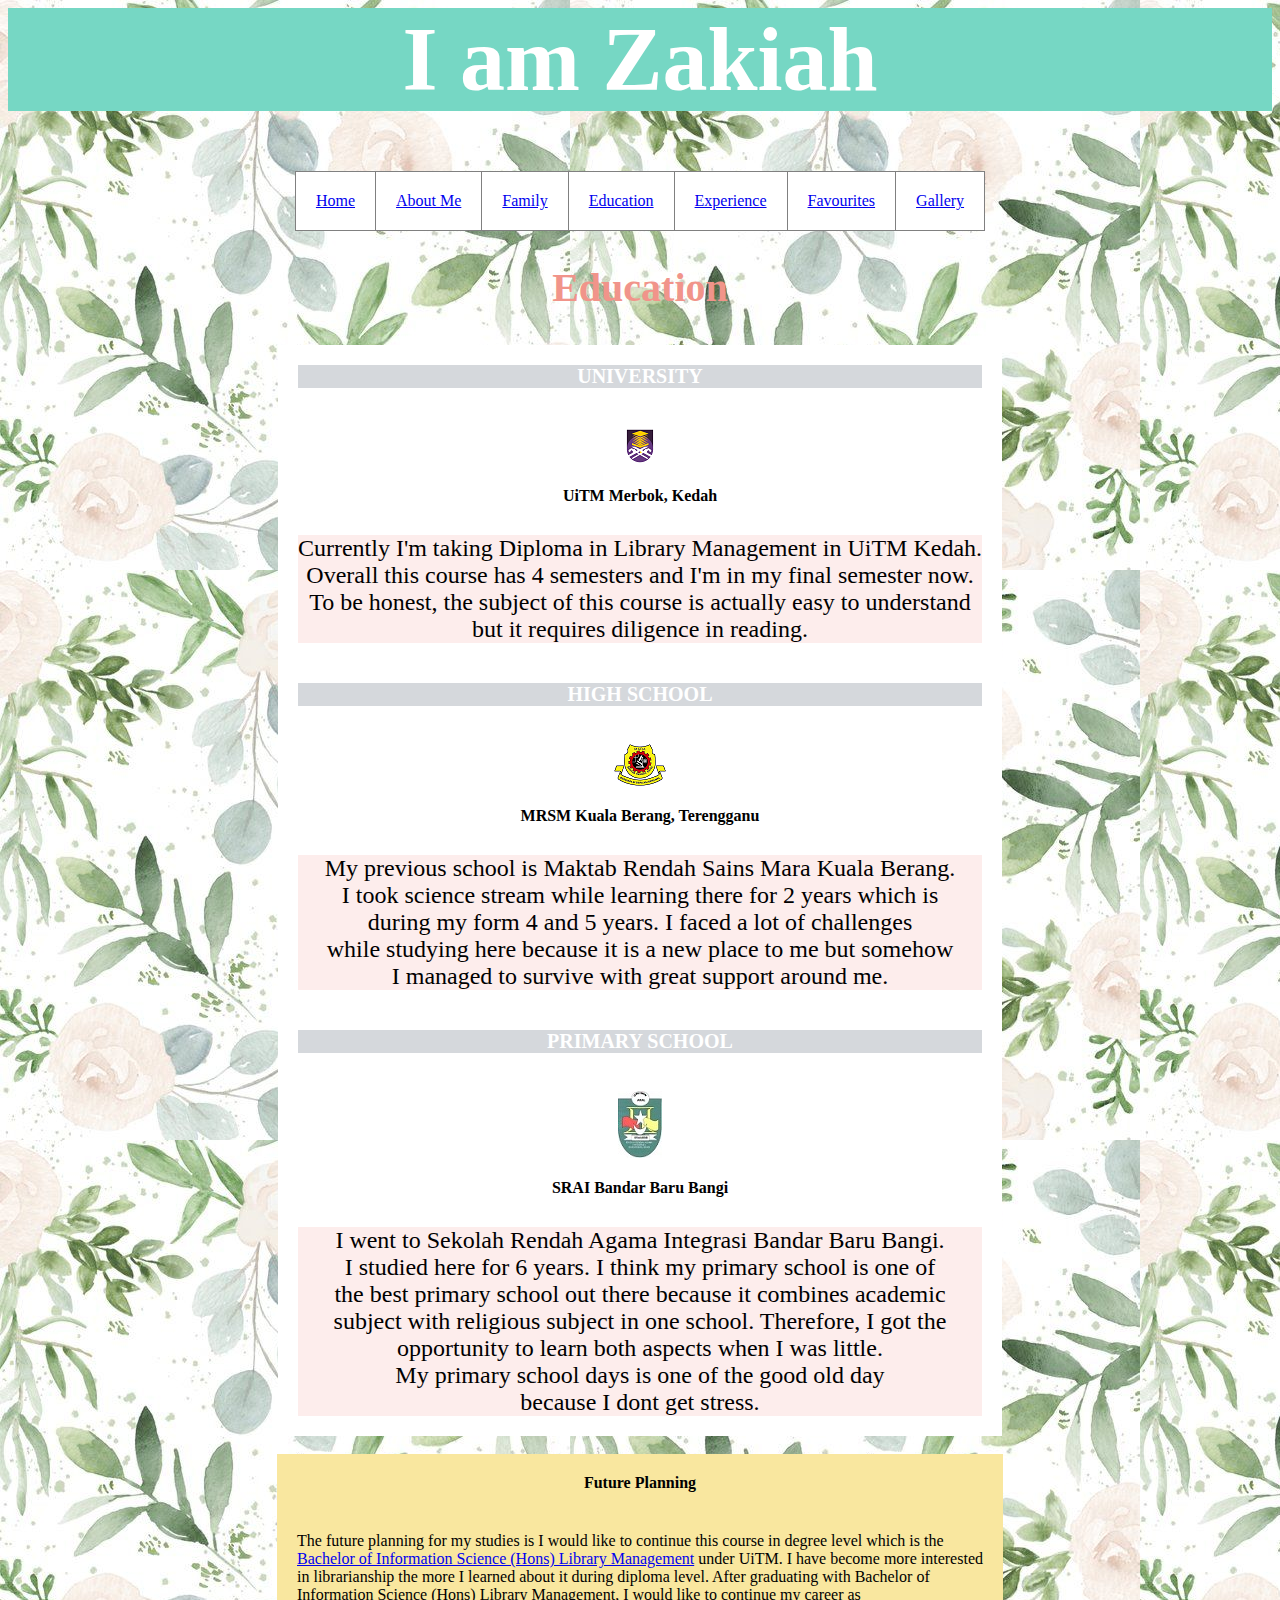
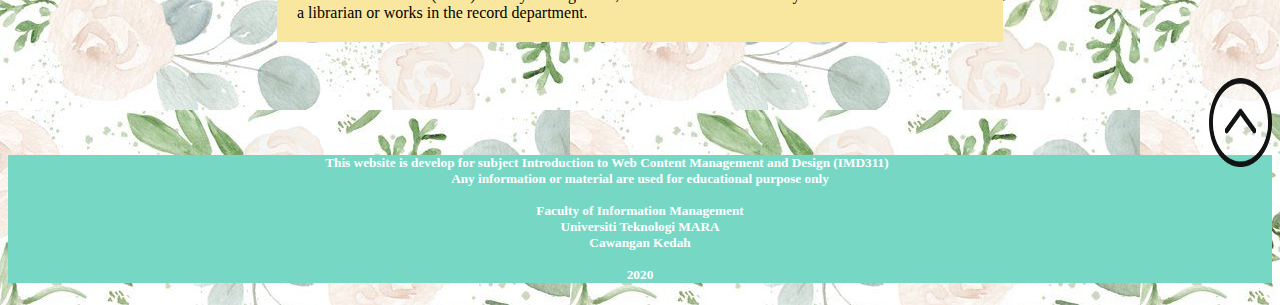
<file: education.html>
<html>
<head>
<link rel="stylesheet" type"text/css" href="style.css" />
<link rel="stylesheet" type"text/css" href="style2.css" />
<title>Education</title>
</head>

<body>
<a name="top"></a>

<h1>I am Zakiah</h1>

<table border="1" align="center" cellpadding="20" bgcolor="white">
<tr>
<td><a href="index.html">Home</a></td>
<td><a href="about me.html">About Me</a></td>
<td><a href="family.html">Family</a></td>
<td><a href="education.html">Education</a></td>
<td><a href="experience.html">Experience</a></td>
<td><a href="favourites.html">Favourites</a></td>
<td><a href="gallery.html">Gallery</a></td>
</tr>
</table>

<h2>Education</h2>

<table align="center" cellpadding="20" bgcolor="white">

<tr>
<td align="center"><h3>UNIVERSITY</h3>
<br>
	<a href="https://kedah.uitm.edu.my/" target="_blank"><image src="images/uitmlogo.png"></a>
<br>
	<h4>UiTM Merbok, Kedah</h4>
	
	<p ><font size="5px">Currently I'm taking Diploma in Library Management in UiTM Kedah.
	<br>Overall this course has 4 semesters and I'm in my final semester now.
	<br>To be honest, the subject of this course is actually easy to understand 
	<br>but it requires diligence in reading.</font></p>
	
</td>
</tr>

<tr>
<td align="center"><h3>HIGH SCHOOL</h3>
<br>
	<image src="images/mrsmlogo.png">
<br>
	<h4>MRSM Kuala Berang, Terengganu</h4>
	
	<p ><font size="5px">My previous school is Maktab Rendah Sains Mara Kuala Berang.
	<br>I took science stream while learning there for 2 years which is  
	<br>during my form 4 and 5 years. I faced a lot of challenges
	<br> while studying here because it is a new place to me but somehow
	<br>I managed to survive with great support around me.</font></p>
	

</td>
</tr>

<tr>
<td align="center"><h3>PRIMARY SCHOOL</h3>
<br>
	<image src="images/srailogo.jpg">
<br>
	<h4>SRAI Bandar Baru Bangi</h4>
	
	<p ><font size="5px">I went to Sekolah Rendah Agama Integrasi Bandar Baru Bangi.
	<br>I studied here for 6 years. I think my primary school is one of 
	<br>the best primary school out there because it combines academic
	<br>subject with religious subject in one school. Therefore, I got the
	<br>opportunity to learn both aspects when I was little.  
	<br>My primary school days is one of the good old day 
	<br>because I dont get stress.</font></p>
	
</td>
</tr>
</table>

<br>

<table align="center" bgcolor="#F9E79F" cellpadding="20">
<tr>
<th><font face="verdana">Future Planning
</font>
</th>
</tr>

<tr>
<td><font face="verdana" align="left">
	The future planning for my studies is I would like to continue this course in degree level which is the
	<br><a href="https://fim.uitm.edu.my/en/index.php/diploma/90-programmes/176-bachelor-of-information-science-hons-library-management-im244">
	Bachelor of Information Science (Hons) Library Management</a> under UiTM. I have become more interested
	<br>in librarianship the more I learned about it during diploma level. After graduating with Bachelor of
	<br> Information Science (Hons) Library Management, I would like to continue my career as 
	<br>a librarian or works in the record department.
</font>
</td>
</tr>

</table>

<br>
<br>

<a href="#top"><img src="images/top.png" align="right"  width="5%" height="10%"></a>

<br>
<br>
<br>

<h5>This website is develop for subject Introduction to Web Content Management and Design (IMD311)
<br> Any information or material are used for educational purpose only
<br>
<br>Faculty of Information Management
<br>Universiti Teknologi MARA
<br>Cawangan Kedah
<br>
<br>2020 
</h5>

</body>
</html>
</file>
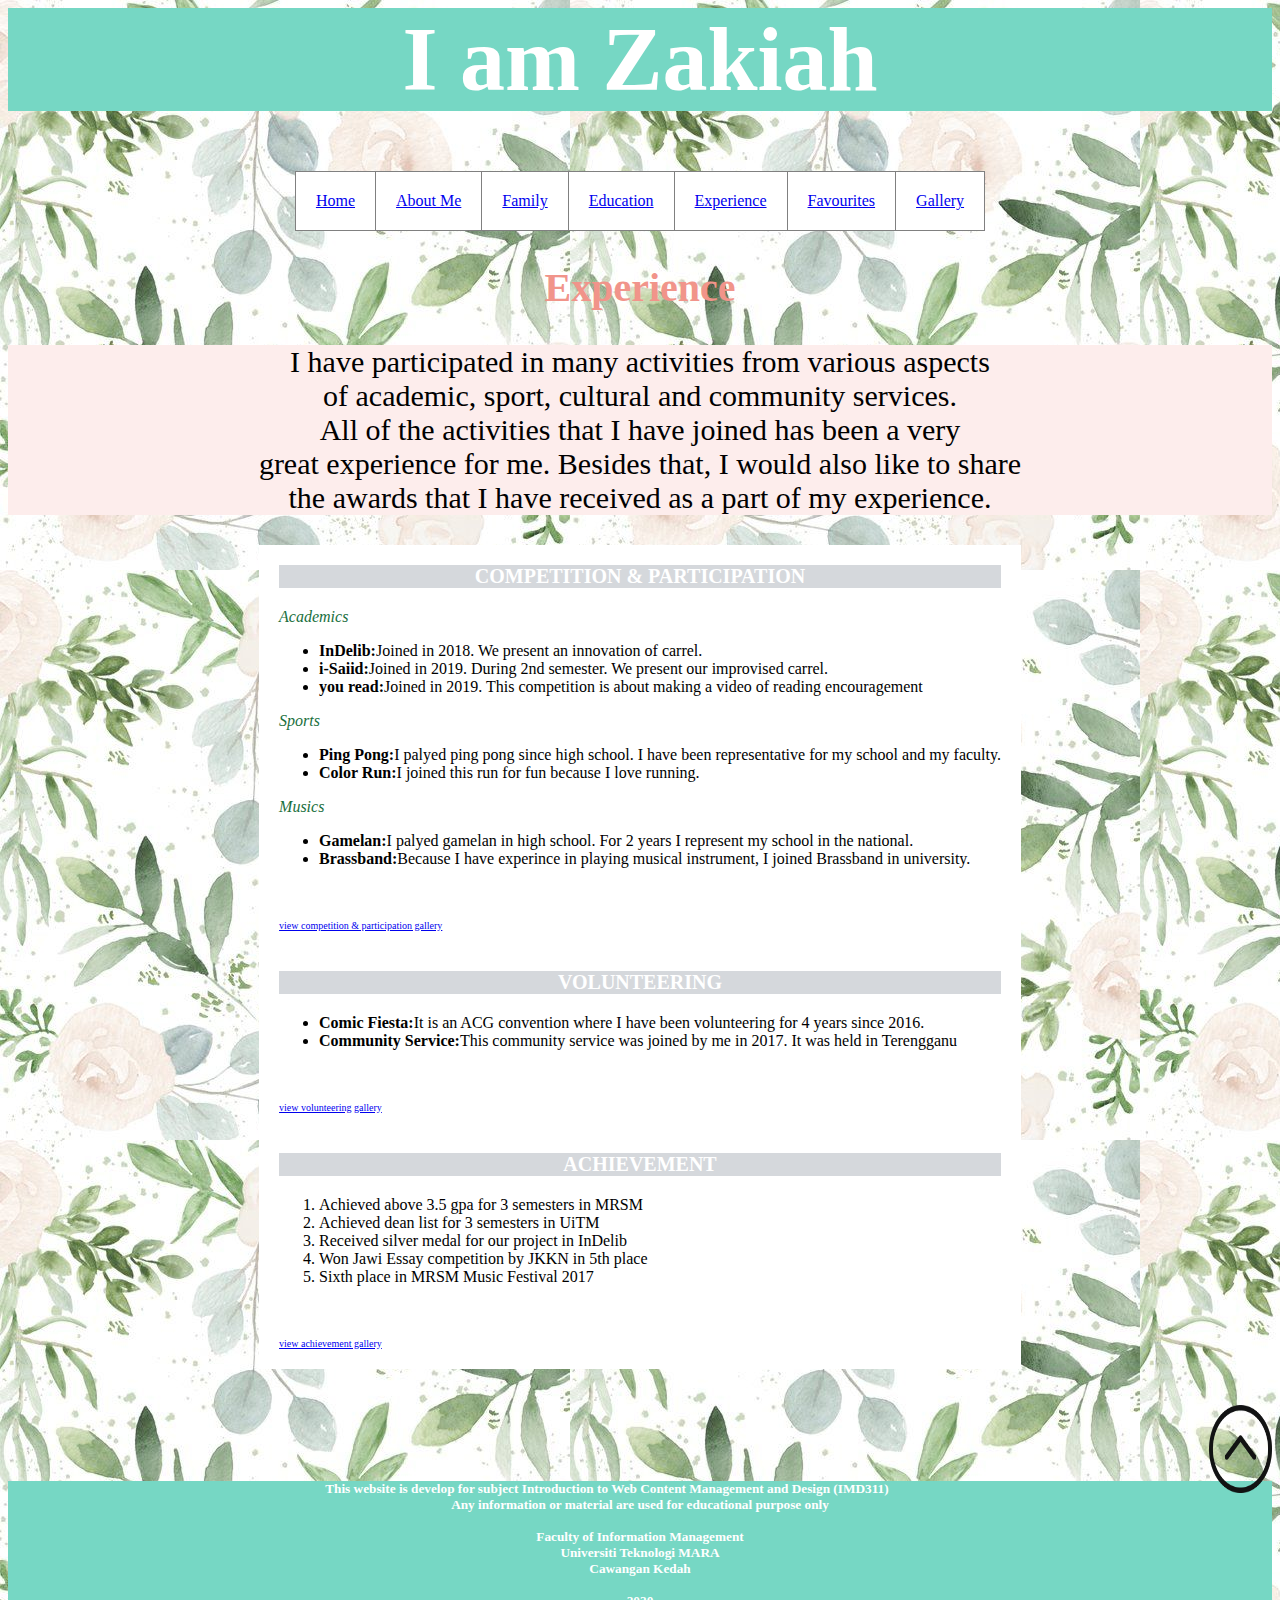
<file: experience.html>
<html>
<head>
<link rel="stylesheet" type"text/css" href="style.css" />
<link rel="stylesheet" type"text/css" href="style2.css" />
<title>Experience</title>
</head>

<body>
<h1><font>I am Zakiah</font></h1>

<table border="1" align="center" cellpadding="20" bgcolor="white">
<tr>
<td><a href="index.html">Home</a></td>
<td><a href="about me.html">About Me</a></td>
<td><a href="family.html">Family</a></td>
<td><a href="education.html">Education</a></td>
<td><a href="experience.html">Experience</a></td>
<td><a href="favourites.html">Favourites</a></td>
<td><a href="gallery.html">Gallery</a></td>
</tr>

</table>

<h2>Experience</h2>

<p>I have participated in many activities from various aspects 
<br>of academic, sport, cultural and community services.
<br>All of the activities that I have joined has been a very 
<br>great experience for me. Besides that, I would also like to share 
<br>the awards that I have received as a part of my experience.</p>

<table align="center" cellpadding="20" bgcolor="white">

<tr>
<td><h3>COMPETITION & PARTICIPATION</h3>
<i><font color="#196F3D">Academics</font></i>
<ul>
	<li><b>InDelib:</b>Joined in 2018. We present an innovation of carrel. </li>
	<li><b>i-Saiid:</b>Joined in 2019. During 2nd semester. We present our improvised carrel.</li>
	<li><b>you read:</b>Joined in 2019. This competition is about making a video of reading encouragement</li>
</ul>

<i><font color="#196F3D">Sports</font></i>
<ul>
	<li><b>Ping Pong:</b>I palyed ping pong since high school. I have been representative for my school and my faculty.</li>
	<li><b>Color Run:</b>I joined this run for fun because I love running.</li>
</ul>

<i><font color="#196F3D">Musics</font></i>
<ul>
	<li><b>Gamelan:</b>I palyed gamelan in high school. For 2 years I represent my school in the national.</li>
	<li><b>Brassband:</b>Because I have experince in playing musical instrument, I joined Brassband in university.</li>
</ul>

<br>
<br>
<a href="gallery.html"><font size="1">view competition & participation gallery</font></a>
	
</td>
</tr>

<tr>
<td><h3>VOLUNTEERING</h3>

<ul>
	<li><b>Comic Fiesta:</b>It is an ACG convention where I have been volunteering for 4 years since 2016.</li>
	<li><b>Community Service:</b>This community service was joined by me in 2017. It was held in Terengganu</li>
</ul>

<br>
<br>
<a href="gallery.html"><font size="1">view volunteering gallery</font></a>

</td>
</tr>

<tr>
<td><h3>ACHIEVEMENT</h3>

<ol>
	<li>Achieved above 3.5 gpa for 3 semesters in MRSM</li>
	<li>Achieved dean list for 3 semesters in UiTM</li>
	<li>Received silver medal for our project in InDelib</li>
	<li>Won Jawi Essay competition by JKKN in 5th place</li>
	<li>Sixth place in MRSM Music Festival 2017</li>
</ol>

<br>
<br>
<a href="gallery.html"><font size="1">view achievement gallery</font></a>

</td>
</tr>
</table>

<br>
<br>

<a href="#top"><img src="images/top.png" align="right"  width="5%" height="10%"></a>

<br>
<br>
<br>

<h5>This website is develop for subject Introduction to Web Content Management and Design (IMD311)
<br> Any information or material are used for educational purpose only
<br>
<br>Faculty of Information Management
<br>Universiti Teknologi MARA
<br>Cawangan Kedah
<br>
<br>2020 
</h5>

</body>
</html>
</file>
<file: style.css>
h1
{text-align: center; background-color: #76D7C4; color: white; font-family: Freestyle Script; font-size:90px }

h2
{text-align: center; color: #F1948A ; font-family: mv boli; font-size: 40px }

h5
{text-align: center; background-color: #76D7C4; color: white; font-family: century gothic;}
table
{border-collapse: collapse; font-family: verdana}

p
{text-align: center; background-color:#FDEDEC ; font-family: calibri; font-size: 30px}


body
{background-image: url("images/bg1.jpg");}
</file>
<file: style2.css>
h3
{text-align: center; background-color:#D5D8DC ; color: white; font-family: verdana; font-size: 20px }
</file>
